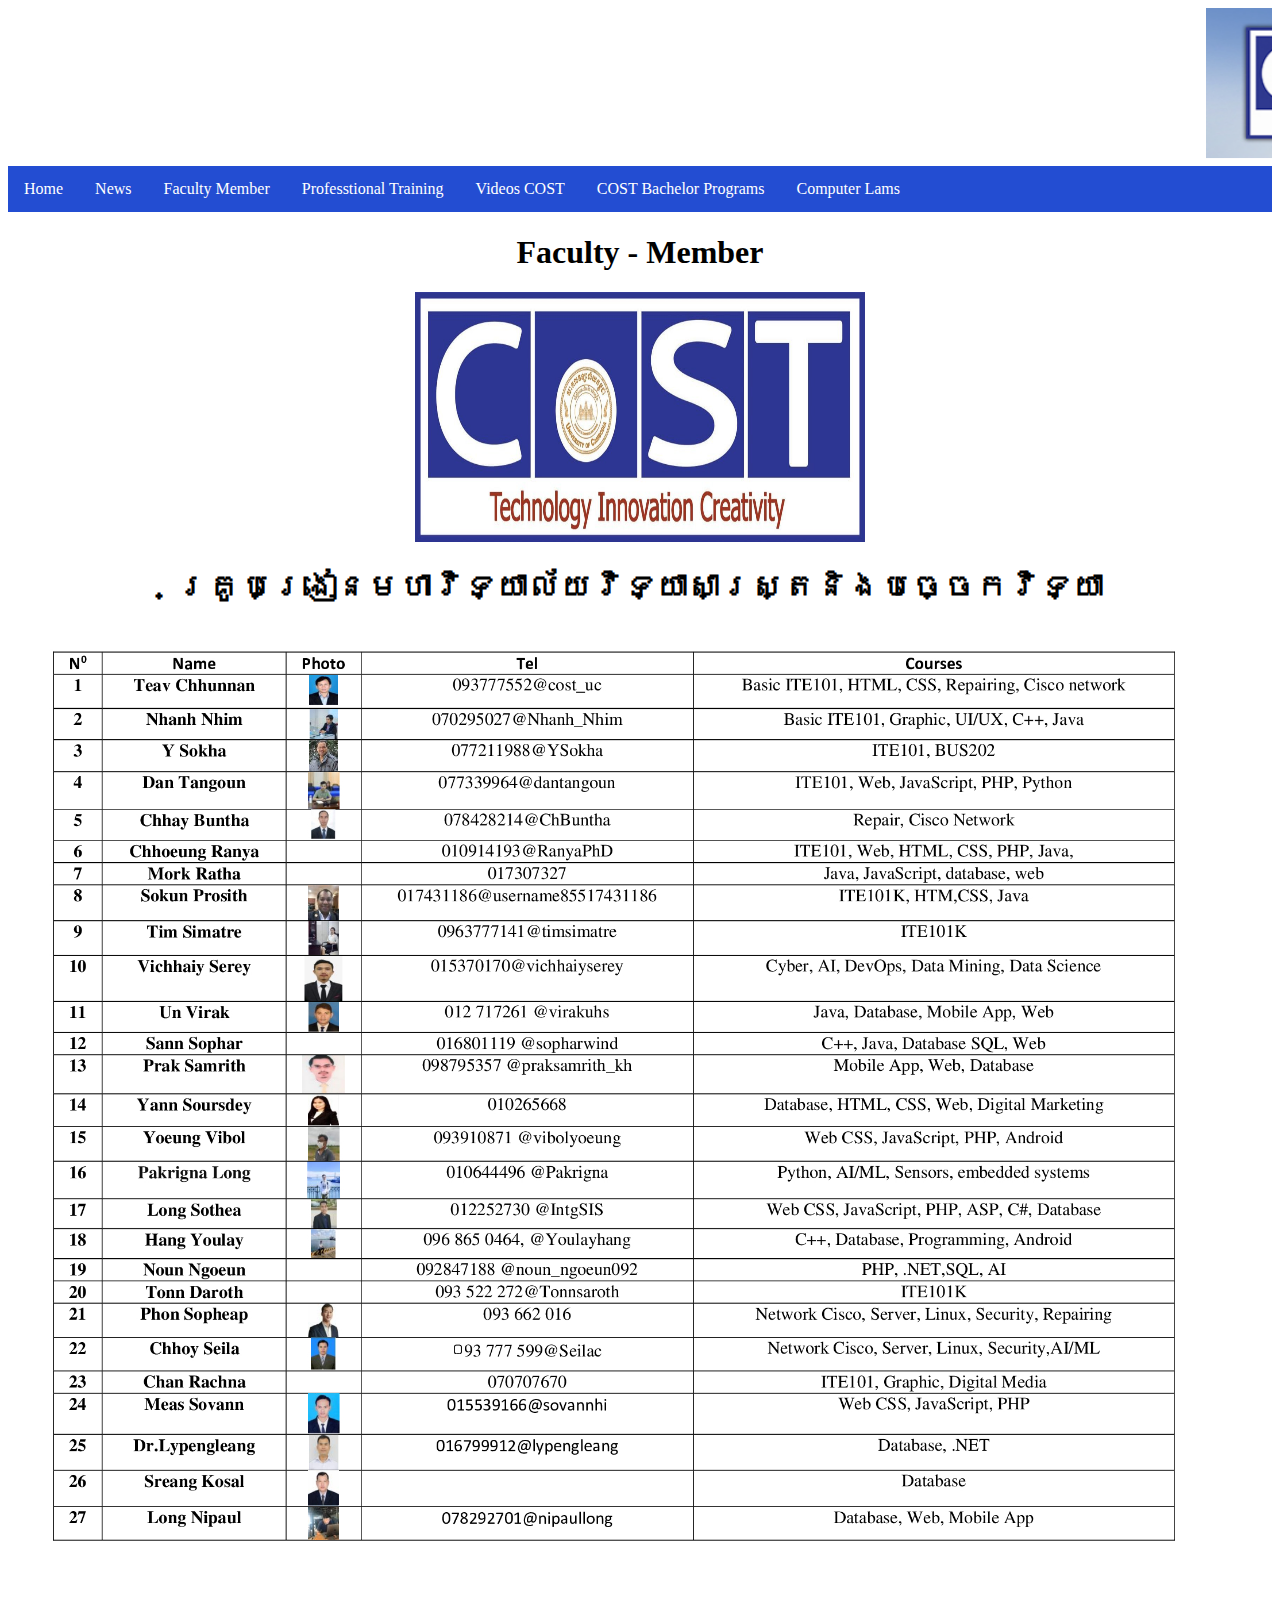
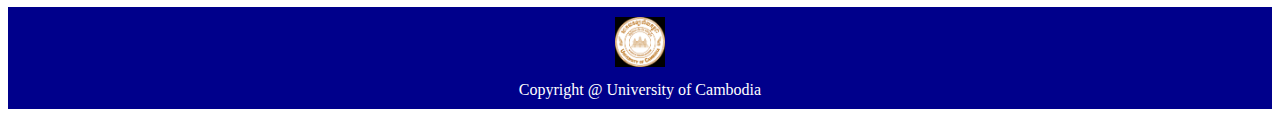
<file: faculty.html>
<!DOCTYPE HTML>
<html>
<Head>
<title>College Science and Technology</title>
<link rel="icon" type="image/x-icon" href="image/icon.jpg">
<link rel="stylesheet" href="style.css">
</Head>
<style>
ul {
 list-style-type: none;
 margin: 0;
 padding: 0;
 overflow: hidden;
 background-color: #234dd2 ;
}

li {
 float: left;
}

li a, .dropbtn {
 display: inline-block;
 color: white;
 text-align: center;
 padding: 14px 16px;
 text-decoration: none;
}

li a:hover, .dropdown:hover .dropbtn {
 background-color: #28b463;
}

li.dropdown {
 display: inline-block;
}

.dropdown-content {
 display: none;
 position: absolute;
 background-color: #f9f9f9;
 min-width: 160px;
 box-shadow: 0px 8px 16px 0px rgba(0,0,0,0.2);
 z-index: 1;
}

.dropdown-content a {
 color: black;
 padding: 12px 16px;
 text-decoration: none;
 display: block;
 text-align: left;
}

.dropdown-content a:hover {background-color: #f1f1f1;}

.dropdown:hover .dropdown-content {
 display: block;
}
</style>
<div>
    <marquee behavior="slide" direction="left" scrollamount="8">
        <img src="image/banner.jpg" alt="image" style="width: 100%;">
        </marquee>
        </div>
<body>
<ul>
 <li><a href="index.html">Home</a></li>
 <li><a href="news.html">News</a></li>
 <li><a href="faculty.html">Faculty Member</a></li>
 <li><a href="training.html">Professtional Training</a></li>
 <li><a href="video/video.mp4">Videos COST</a></li>
 <li class="dropdown">
 <a href="javascript:void(0)" class="dropbtn">COST Bachelor Programs</a>
 <div class="dropdown-content">
 <a href="IT.html" target="_blank"
            >Information Technology <i style="color: blue">Since 2003</i></a>
 <a href="IT.html" target="_blank"
            >Computer Science <i style="color: blue">Since 2003</i></a
          >

          <a href="IT.html" target="_blank"
            >Electronics and telecommunications
            <i style="color: blue">Since 2003</i></a
          >

          <a href="IT.html" target="_blank"
            >Graphic Design And Multimedia
            <i style="color: red">Since 2026</i></a
          >

          <a href="IT.html" target="_blank"
            >Business Management Information Technology
            <i style="color: red">Since 2026</i></a
          >

          <a href="IT.html" target="_blank"
            >Network Engineering And Cyber Security
            <i style="color: red">Since 2026</i></a
          >

          <a href="IT.html" target="_blank"
            >Data Science And Artificial Intelligence
            <i style="color: red">Since 2026</i></a
          >
        </div>
      </div>

 </li>
 <li class="dropdown">
    <a href="javascript:void(0)" class="dropbtn">Computer Lams</a>
    <div class="dropdown-content">
         <a href="Lam1.html" target="_blank"> Multimedia Lap</a>
          <a href="Lam2.html" target="_blank"> E-learning Lap</a>
          <a href="Lam3.html" target="_blank"> Networking Lap</a>
          <a href="Lam4.html" target="_blank"> IT Center Lap</a>
        </div>
        </li>
</ul>
<h1 style="text-align: center;">Faculty - Member</h1>
<div style="text-align: center;">
    <img src="image/cost.jpg" width="450" height="250">
    </div>
    <h1 style="text-align: center;" font-Family:Kh Moul>គ្រូបង្រៀន​មហាវិទ្យាល័យវិទ្យាសាស្ត្រនិងបច្ចេកវិទ្យា</h1>

<div>
    <img src="image/facu.jpg" width="100%" height="">
    </div>
    <div class="footer">
    <img src="image/uc.png" alt="University of Cambodia Logo">
    <p>Copyright @ University of Cambodia</p>

  </div>

</body>
</html>
</file>
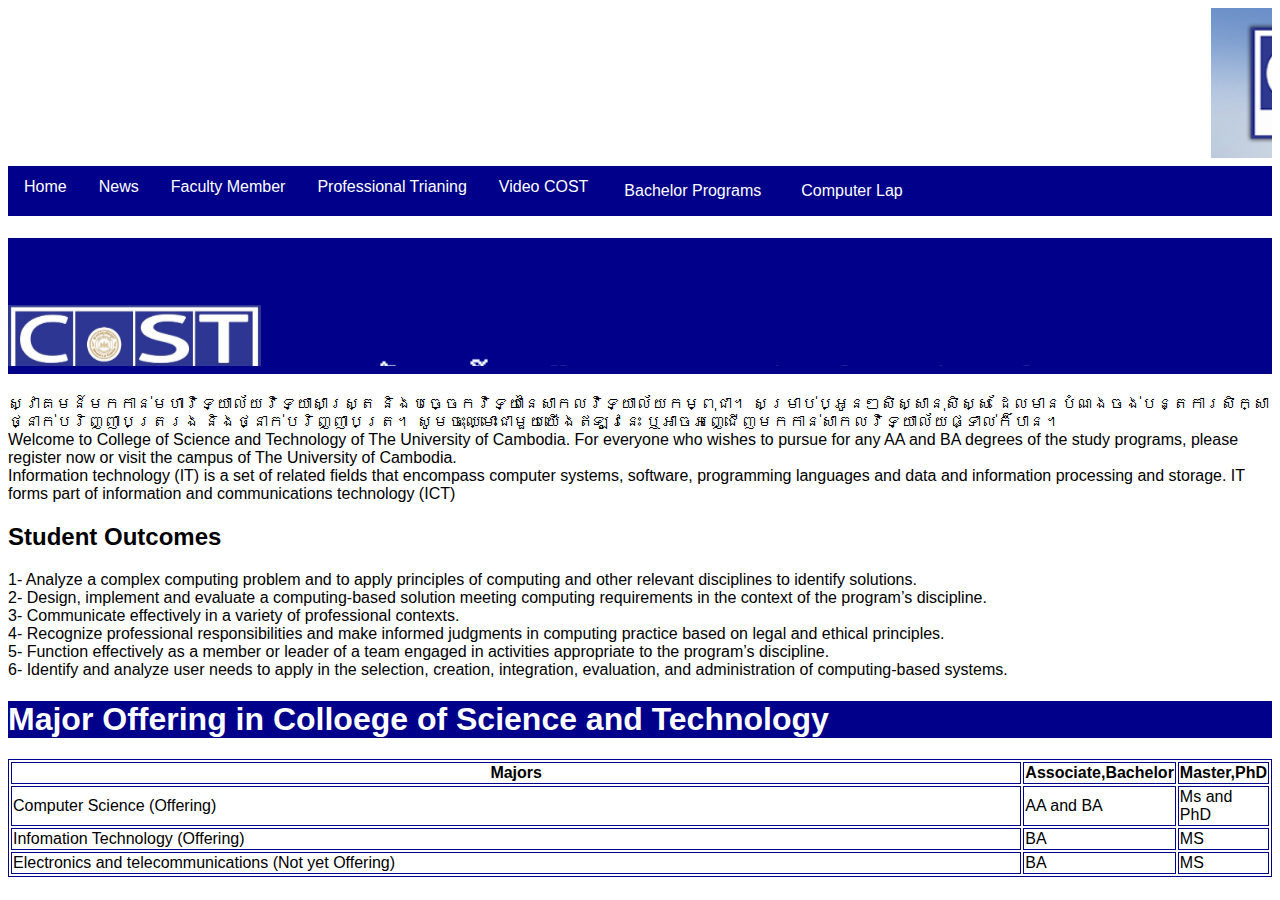
<file: IT.html>
<!DOCTYPE html>
<html>
  <head>
    <title>College Science and Technology</title>
    <link rel="icon" type="jpg" href="image/icon.jpg" />
    <style>
      table,
      th,
      td {
        border: 1px solid darkblue;
        width: 100%;
      }
      body {
        font-family: Arial, Helvetica, sans-serif;
      }
      .navbar {
        background-color: darkblue;
        display: flex;
        width: 100%;
        padding: 0;
        flex-wrap: wrap;
        justify-content: left;
      }
      .navbar a {
        color: white;
        text-decoration: none;
        padding: 12px 16px;
        display: inline-block;
        transition: all 0.1s ease;
        transform: scale(1);
      }

      .dropdown-btn {
        color: rgb(255, 255, 255);
        padding: 16px 20px;
        text-decoration: none;
      }
      .navbar a:hover {
        background-color: rgb(10, 199, 117);
      }
      .dropdown:hover {
        background-color: rgb(10, 199, 117);
      }

      .dropdown:hover .dropdown-content {
        display: block;
      }
      .dropdown {
        position: relative;
        display: inline-block;
      }
      .dropdown-content {
        display: none;
        position: absolute;
        background-color: #f9f9f9;
        min-width: 300px;
        box-shadow: 0px 8px 16px rgba(0, 0, 0, 0.2);
        z-index: 1;
      }
      .dropdown-content a {
        text-decoration: none;
        display: block;
      }
      .dropdown-content a {
        color: black;
        padding: 12px 16px;
        text-decoration: none;
      }
      .dropdown-content a:hover {
        background-color: #f1f1f1;
      }
      .dropdown.show .dropdown-content {
        display: block;
      }
    </style>
  </head>
  <body>
   <div>
    <marquee behavior="slide" direction="left" scrollamount="8">
        <img src="image/banner.jpg" alt="image" style="width: 100%;">
        </marquee>
        </div>
    <div class="navbar">
      <a href="index.html">Home</a>
      <a href="news.html" target="_blank">News</a>
      <a href="faculty.html" target="_blank"> Faculty Member </a>
      <a href="training.html" target="_blank">Professional Trianing</a>
      <a href="video.html" target="_blank">Video COST</a>
      <div class="dropdown">
        <div class="dropdown-btn">Bachelor Programs</div>
        <div class="dropdown-content">
          <a href="IT.html" target="_blank"
            >Information Technology <i style="color: blue">Since 2003</i></a
          >

          <a href="IT.html" target="_blank"
            >Computer Science <i style="color: blue">Since 2003</i></a
          >

          <a href="IT.html" target="_blank"
            >Electronics and telecommunications
            <i style="color: blue">Since 2003</i></a
          >

          <a href="IT.html" target="_blank"
            >Graphic Design And Multimedia
            <i style="color: red">Since 2026</i></a
          >

          <a href="IT.html" target="_blank"
            >Business Management Information Technology
            <i style="color: red">Since 2026</i></a
          >

          <a href="IT.html" target="_blank"
            >Network Engineering And Cyber Security
            <i style="color: red">Since 2026</i></a
          >

          <a href="IT.html" target="_blank"
            >Data Science And Artificial Intelligence
            <i style="color: red">Since 2026</i></a
          >
        </div>
      </div>
      <div class="dropdown">
        <div class="dropdown-btn">Computer Lap</div>
        <div class="dropdown-content">
          <a href="Lam1.html" target="_blank"> Multimedia Lap</a>
          <a href="Lam2.html" target="_blank"> E-learning Lap</a>
          <a href="Lam3.html" target="_blank"> Networking Lap</a>
          <a href="Lam4.html" target="_blank"> IT Center Lap</a>
        </div>
      </div>
    </div>
    <h1
      style="background-color: darkblue; font-family: Kh moul; color: aliceblue"
    >
      <marquee
        behavior="scroll"
        direction="up"
        scrollamount="8"
        loop="infinite"
      >
        <img src="image/cost.jpg" alt="jpg" style="width: 20%" /> សូមស្វាគមន៍! College
        CoST - Major Electronics and telecommunications
      </marquee>
    </h1>
    <p>
      ស្វាគមន៍មកកាន់មហាវិទ្យាល័យវិទ្យាសាស្ត្រ
      និងបច្ចេកវិទ្យានៃសាកលវិទ្យាល័យកម្ពុជា។ សម្រាប់ប្អូនៗសិស្សានុសិស្ស
      ដែលមានបំណងចង់បន្តការសិក្សាថ្នាក់បរិញ្ញាបត្ររង និងថ្នាក់បរិញ្ញាបត្រ។
      សូមចុះឈ្មោះជាមួយយើងឥឡូវនេះ ឬអាចអញ្ជើញមកកាន់សាកលវិទ្យាល័យផ្ទាល់ក៏បាន។<br />
      Welcome to College of Science and Technology of The University of
      Cambodia. For everyone who wishes to pursue for any AA and BA degrees of
      the study programs, please register now or visit the campus of The
      University of Cambodia.<br />
      Information technology (IT) is a set of related fields that encompass
      computer systems, software, programming languages and data and information
      processing and storage. IT forms part of information and communications
      technology (ICT)<br />
    </p>
    <h2>Student Outcomes</h2>
    <p>
      1- Analyze a complex computing problem and to apply principles of
      computing and other relevant disciplines to identify solutions.<br />
      2- Design, implement and evaluate a computing-based solution meeting
      computing requirements in the context of the program’s discipline.<br />
      3- Communicate effectively in a variety of professional contexts.<br />
      4- Recognize professional responsibilities and make informed judgments in
      computing practice based on legal and ethical principles.<br />
      5- Function effectively as a member or leader of a team engaged in
      activities appropriate to the program’s discipline.<br />
      6- Identify and analyze user needs to apply in the selection, creation,
      integration, evaluation, and administration of computing-based systems.<br />
    </p>
    <h1 style="background-color: darkblue; color: white">
      Major Offering in Colloege of Science and Technology
    </h1>
    <table>
      <tr style="text-align: center">
        <th>Majors</th>
        <th>Associate,Bachelor</th>
        <th>Master,PhD</th>
      </tr>
      <tr>
        <td>Computer Science (Offering)</td>
        <td>AA and BA</td>
        <td>Ms and PhD</td>
      </tr>
      <tr>
        <td>Infomation Technology (Offering)</td>
        <td>BA</td>
        <td>MS</td>
      </tr>
      <tr>
        <td>Electronics and telecommunications (Not yet Offering)</td>
        <td>BA</td>
        <td>MS</td>
      </tr>
    </table>
  </body>
</html>
</file>
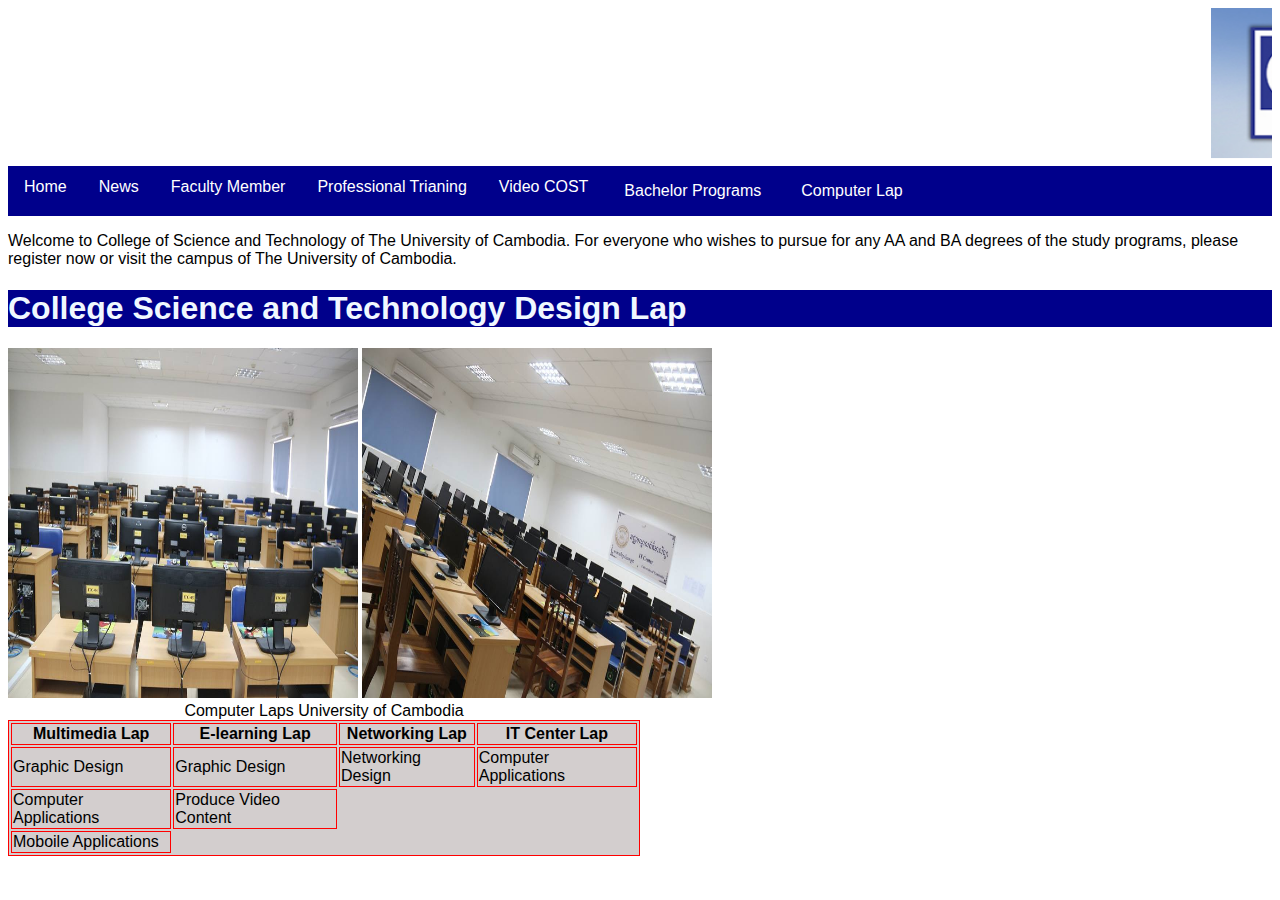
<file: Lam1.html>
<!DOCTYPE html>
<html>
  <head>
    <title>College Science and Technology</title>
    <link rel="icon" type="jpg" href="image/icon.jpg" />
    <style>
      table,
      th,
      td {
        background-color: rgb(211, 206, 206);
        border: 1px solid red;
      }
      th {
      }
      body {
        font-family: Arial, Helvetica, sans-serif;
      }
      .navbar {
        background-color: darkblue;
        display: flex;
        width: 100%;
        padding: 0;
        flex-wrap: wrap;
        justify-content: left;
      }
      .navbar a {
        color: white;
        text-decoration: none;
        padding: 12px 16px;
        display: inline-block;
        transition: all 0.1s ease;
        transform: scale(1);
      }

      .dropdown-btn {
        color: rgb(255, 255, 255);
        padding: 16px 20px;
        text-decoration: none;
      }
      .navbar a:hover {
        background-color: rgb(10, 199, 117);
      }
      .dropdown:hover {
        background-color: rgb(10, 199, 117);
      }

      .dropdown:hover .dropdown-content {
        display: block;
      }
      .dropdown {
        position: relative;
        display: inline-block;
      }
      .dropdown-content {
        display: none;
        position: absolute;
        background-color: #f9f9f9;
        min-width: 300px;
        box-shadow: 0px 8px 16px rgba(0, 0, 0, 0.2);
        z-index: 1;
      }
      .dropdown-content a {
        text-decoration: none;
        display: block;
      }
      .dropdown-content a {
        color: black;
        padding: 12px 16px;
        text-decoration: none;
      }
      .dropdown-content a:hover {
        background-color: #f1f1f1;
      }
      .dropdown.show .dropdown-content {
        display: block;
      }
    </style>
  </head>
  <body>
   <div>
    <marquee behavior="slide" direction="left" scrollamount="8">
        <img src="image/banner.jpg" alt="image" style="width: 100%;">
        </marquee>
        </div>
    <div class="navbar">
      <a href="index.html">Home</a>
      <a href="news.html" target="_blank">News</a>
      <a href="faculty.html" target="_blank"> Faculty Member </a>
      <a href="training.html" target="_blank">Professional Trianing</a>
      <a href="video.html" target="_blank">Video COST</a>
      <div class="dropdown">
        <div class="dropdown-btn">Bachelor Programs</div>
        <div class="dropdown-content">
          <a href="IT.html" target="_blank"
            >Information Technology <i style="color: blue">Since 2003</i></a
          >

          <a href="IT.html" target="_blank"
            >Computer Science <i style="color: blue">Since 2003</i></a
          >

          <a href="IT.html" target="_blank"
            >Electronics and telecommunications
            <i style="color: blue">Since 2003</i></a
          >

          <a href="IT.html" target="_blank"
            >Graphic Design And Multimedia
            <i style="color: red">Since 2026</i></a
          >

          <a href="IT.html" target="_blank"
            >Business Management Information Technology
            <i style="color: red">Since 2026</i></a
          >

          <a href="IT.html" target="_blank"
            >Network Engineering And Cyber Security
            <i style="color: red">Since 2026</i></a
          >

          <a href="IT.html" target="_blank"
            >Data Science And Artificial Intelligence
            <i style="color: red">Since 2026</i></a
          >
        </div>
      </div>
      <div class="dropdown">
        <div class="dropdown-btn">Computer Lap</div>
        <div class="dropdown-content">
          <a href="Lam1.html" target="_blank"> Multimedia Lap</a>
          <a href="Lam2.html" target="_blank"> E-learning Lap</a>
          <a href="Lam3.html" target="_blank"> Networking Lap</a>
          <a href="Lam4.html" target="_blank"> IT Center Lap</a>
        </div>
      </div>
    </div>
    <p>
      Welcome to College of Science and Technology of The University of
      Cambodia. For everyone who wishes to pursue for any AA and BA degrees of
      the study programs, please register now or visit the campus of The
      University of Cambodia.
    </p>
    <h1 style="background-color: darkblue; color: aliceblue">
      College Science and Technology Design Lap
    </h1>
    <img src="image/f.jpg" width="350" height="350"/>
    <img src="image/g.jpg" width="350" height="350"/>
    
    <table style="width: 50%">
      <caption>
        Computer Laps University of Cambodia
      </caption>
      <tr style="text-align: center">
        <th>Multimedia Lap</th>
        <th>E-learning Lap</th>
        <th>Networking Lap</th>
        <th>IT Center Lap</th>
      </tr>
      <tr>
        <td>Graphic Design</td>
        <td>Graphic Design</td>
        <td>Networking Design</td>
        <td>Computer Applications</td>
      </tr>
      <tr>
        <td>Computer Applications</td>
        <td>Produce Video Content</td>
      </tr>
      <tr>
        <td>Moboile Applications</td>
      </tr>
    </table>
  </body>
</html>
</file>
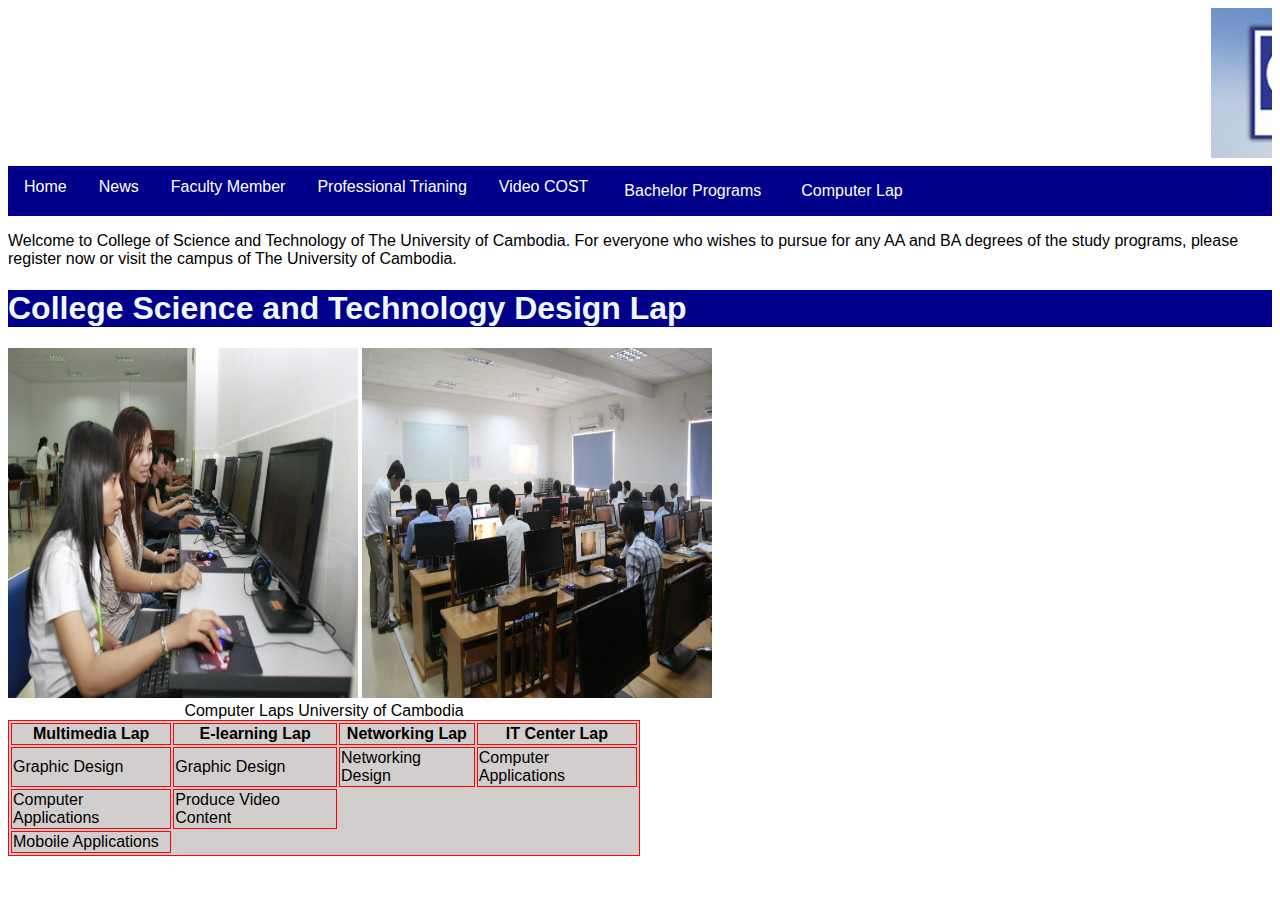
<file: Lam2.html>
<!DOCTYPE html>
<html>
  <head>
    <title>College Science and Technology</title>
    <link rel="icon" type="jpg" href="image/icon.jpg" />
    <style>
      table,
      th,
      td {
        background-color: rgb(211, 206, 206);
        border: 1px solid red;
      }
      th {
      }
      body {
        font-family: Arial, Helvetica, sans-serif;
      }
      .navbar {
        background-color: darkblue;
        display: flex;
        width: 100%;
        padding: 0;
        flex-wrap: wrap;
        justify-content: left;
      }
      .navbar a {
        color: white;
        text-decoration: none;
        padding: 12px 16px;
        display: inline-block;
        transition: all 0.1s ease;
        transform: scale(1);
      }

      .dropdown-btn {
        color: rgb(255, 255, 255);
        padding: 16px 20px;
        text-decoration: none;
      }
      .navbar a:hover {
        background-color: rgb(10, 199, 117);
      }
      .dropdown:hover {
        background-color: rgb(10, 199, 117);
      }

      .dropdown:hover .dropdown-content {
        display: block;
      }
      .dropdown {
        position: relative;
        display: inline-block;
      }
      .dropdown-content {
        display: none;
        position: absolute;
        background-color: #f9f9f9;
        min-width: 300px;
        box-shadow: 0px 8px 16px rgba(0, 0, 0, 0.2);
        z-index: 1;
      }
      .dropdown-content a {
        text-decoration: none;
        display: block;
      }
      .dropdown-content a {
        color: black;
        padding: 12px 16px;
        text-decoration: none;
      }
      .dropdown-content a:hover {
        background-color: #f1f1f1;
      }
      .dropdown.show .dropdown-content {
        display: block;
      }
    </style>
  </head>
  <body>
   <div>
    <marquee behavior="slide" direction="left" scrollamount="8">
        <img src="image/banner.jpg" alt="image" style="width: 100%;">
        </marquee>
        </div>
    <div class="navbar">
      <a href="index.html">Home</a>
      <a href="news.html" target="_blank">News</a>
      <a href="faculty.html" target="_blank"> Faculty Member </a>
      <a href="training.html" target="_blank">Professional Trianing</a>
      <a href="video.html" target="_blank">Video COST</a>
      <div class="dropdown">
        <div class="dropdown-btn">Bachelor Programs</div>
        <div class="dropdown-content">
          <a href="IT.html" target="_blank"
            >Information Technology <i style="color: blue">Since 2003</i></a
          >

          <a href="IT.html" target="_blank"
            >Computer Science <i style="color: blue">Since 2003</i></a
          >

          <a href="IT.html" target="_blank"
            >Electronics and telecommunications
            <i style="color: blue">Since 2003</i></a
          >

          <a href="IT.html" target="_blank"
            >Graphic Design And Multimedia
            <i style="color: red">Since 2026</i></a
          >

          <a href="IT.html" target="_blank"
            >Business Management Information Technology
            <i style="color: red">Since 2026</i></a
          >

          <a href="IT.html" target="_blank"
            >Network Engineering And Cyber Security
            <i style="color: red">Since 2026</i></a
          >

          <a href="IT.html" target="_blank"
            >Data Science And Artificial Intelligence
            <i style="color: red">Since 2026</i></a
          >
        </div>
      </div>
      <div class="dropdown">
        <div class="dropdown-btn">Computer Lap</div>
        <div class="dropdown-content">
          <a href="Lam1.html" target="_blank"> Multimedia Lap</a>
          <a href="Lam2.html" target="_blank"> E-learning Lap</a>
          <a href="Lam3.html" target="_blank"> Networking Lap</a>
          <a href="Lam4.html" target="_blank"> IT Center Lap</a>
        </div>
      </div>
    </div>
    <p>
      Welcome to College of Science and Technology of The University of
      Cambodia. For everyone who wishes to pursue for any AA and BA degrees of
      the study programs, please register now or visit the campus of The
      University of Cambodia.
    </p>
    <h1 style="background-color: darkblue; color: aliceblue">
      College Science and Technology Design Lap
    </h1>
    <img src="image/2.jpg" width="350" height="350"/>
    <img src="image/3.jpg" width="350" height="350"/>
    
    <table style="width: 50%">
      <caption>
        Computer Laps University of Cambodia
      </caption>
      <tr style="text-align: center">
        <th>Multimedia Lap</th>
        <th>E-learning Lap</th>
        <th>Networking Lap</th>
        <th>IT Center Lap</th>
      </tr>
      <tr>
        <td>Graphic Design</td>
        <td>Graphic Design</td>
        <td>Networking Design</td>
        <td>Computer Applications</td>
      </tr>
      <tr>
        <td>Computer Applications</td>
        <td>Produce Video Content</td>
      </tr>
      <tr>
        <td>Moboile Applications</td>
      </tr>
    </table>
  </body>
</html>
</file>
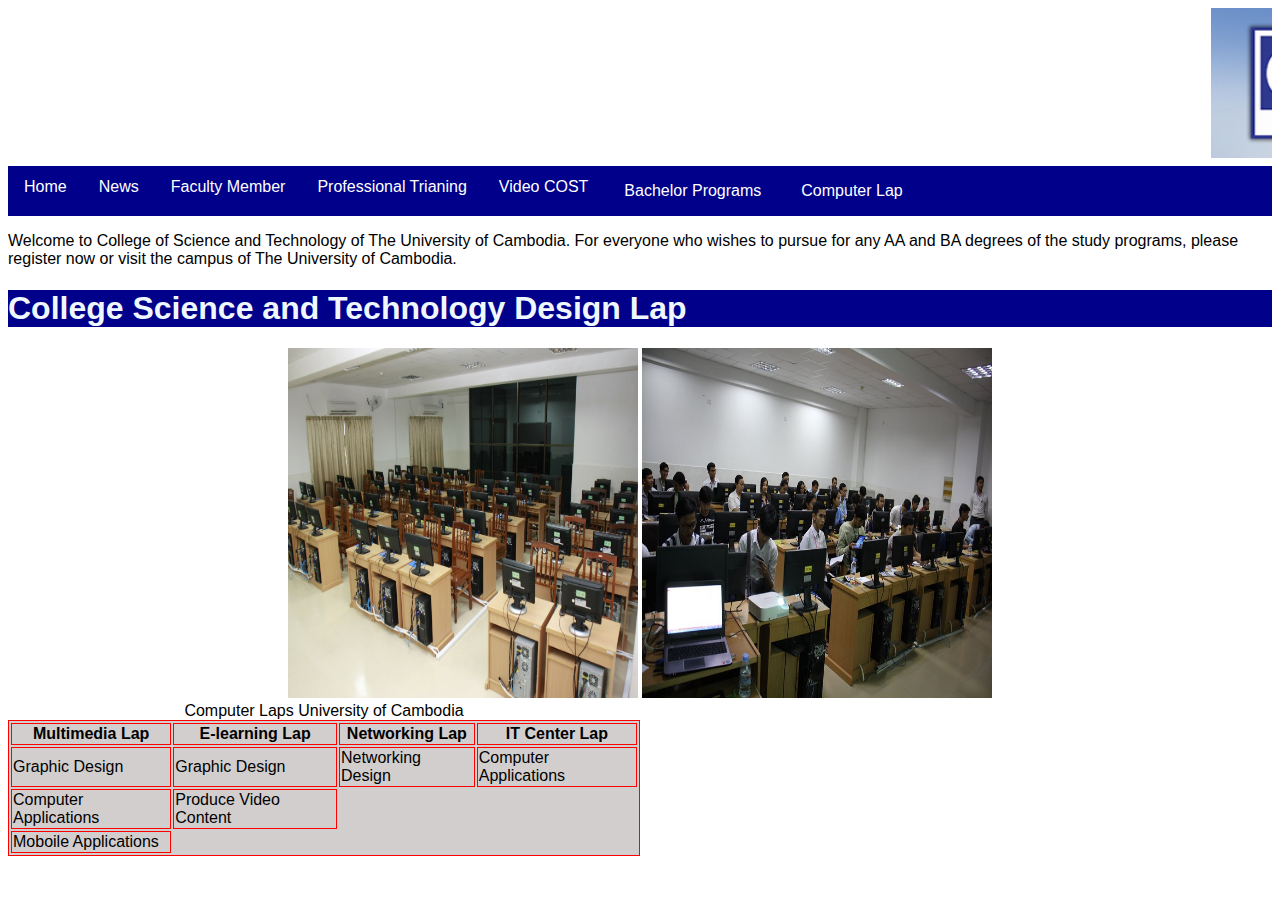
<file: Lam3.html>
<!DOCTYPE html>
<html>
  <head>
    <title>College Science and Technology</title>
    <link rel="icon" type="jpg" href="image/icon.jpg" />
    <style>
      table,
      th,
      td {
        background-color: rgb(211, 206, 206);
        border: 1px solid red;
      }
      th {
      }
      body {
        font-family: Arial, Helvetica, sans-serif;
      }
      .navbar {
        background-color: darkblue;
        display: flex;
        width: 100%;
        padding: 0;
        flex-wrap: wrap;
        justify-content: left;
      }
      .navbar a {
        color: white;
        text-decoration: none;
        padding: 12px 16px;
        display: inline-block;
        transition: all 0.1s ease;
        transform: scale(1);
      }

      .dropdown-btn {
        color: rgb(255, 255, 255);
        padding: 16px 20px;
        text-decoration: none;
      }
      .navbar a:hover {
        background-color: rgb(10, 199, 117);
      }
      .dropdown:hover {
        background-color: rgb(10, 199, 117);
      }

      .dropdown:hover .dropdown-content {
        display: block;
      }
      .dropdown {
        position: relative;
        display: inline-block;
      }
      .dropdown-content {
        display: none;
        position: absolute;
        background-color: #f9f9f9;
        min-width: 300px;
        box-shadow: 0px 8px 16px rgba(0, 0, 0, 0.2);
        z-index: 1;
      }
      .dropdown-content a {
        text-decoration: none;
        display: block;
      }
      .dropdown-content a {
        color: black;
        padding: 12px 16px;
        text-decoration: none;
      }
      .dropdown-content a:hover {
        background-color: #f1f1f1;
      }
      .dropdown.show .dropdown-content {
        display: block;
      }
    </style>
  </head>
  <body>
   <div>
    <marquee behavior="slide" direction="left" scrollamount="8">
        <img src="image/banner.jpg" alt="image" style="width: 100%;">
        </marquee>
        </div>
    <div class="navbar">
      <a href="index.html">Home</a>
      <a href="news.html" target="_blank">News</a>
      <a href="faculty.html" target="_blank"> Faculty Member </a>
      <a href="training.html" target="_blank">Professional Trianing</a>
      <a href="video.html" target="_blank">Video COST</a>
      <div class="dropdown">
        <div class="dropdown-btn">Bachelor Programs</div>
        <div class="dropdown-content">
          <a href="IT.html" target="_blank"
            >Information Technology <i style="color: blue">Since 2003</i></a
          >

          <a href="IT.html" target="_blank"
            >Computer Science <i style="color: blue">Since 2003</i></a
          >

          <a href="IT.html" target="_blank"
            >Electronics and telecommunications
            <i style="color: blue">Since 2003</i></a
          >

          <a href="IT.html" target="_blank"
            >Graphic Design And Multimedia
            <i style="color: red">Since 2026</i></a
          >

          <a href="IT.html" target="_blank"
            >Business Management Information Technology
            <i style="color: red">Since 2026</i></a
          >

          <a href="IT.html" target="_blank"
            >Network Engineering And Cyber Security
            <i style="color: red">Since 2026</i></a
          >

          <a href="IT.html" target="_blank"
            >Data Science And Artificial Intelligence
            <i style="color: red">Since 2026</i></a
          >
        </div>
      </div>
      <div class="dropdown">
        <div class="dropdown-btn">Computer Lap</div>
        <div class="dropdown-content">
          <a href="Lam1.html" target="_blank"> Multimedia Lap</a>
          <a href="Lam2.html" target="_blank"> E-learning Lap</a>
          <a href="Lam3.html" target="_blank"> Networking Lap</a>
          <a href="Lam4.html" target="_blank"> IT Center Lap</a>
        </div>
      </div>
    </div>
    <p>
      Welcome to College of Science and Technology of The University of
      Cambodia. For everyone who wishes to pursue for any AA and BA degrees of
      the study programs, please register now or visit the campus of The
      University of Cambodia.
    </p>
    <h1 style="background-color: darkblue; color: aliceblue">
      College Science and Technology Design Lap
    </h1>
    <div style="text-align: center;">
    <img src="image/7.jpg" width="350" height="350" />
    <img src="image/8.jpg" width="350" height="350" />
    </div>
    
    <table style="width: 50%">
      <caption>
        Computer Laps University of Cambodia
      </caption>
      <tr style="text-align: center">
        <th>Multimedia Lap</th>
        <th>E-learning Lap</th>
        <th>Networking Lap</th>
        <th>IT Center Lap</th>
      </tr>
      <tr>
        <td>Graphic Design</td>
        <td>Graphic Design</td>
        <td>Networking Design</td>
        <td>Computer Applications</td>
      </tr>
      <tr>
        <td>Computer Applications</td>
        <td>Produce Video Content</td>
      </tr>
      <tr>
        <td>Moboile Applications</td>
      </tr>
    </table>
  </body>
</html>
</file>
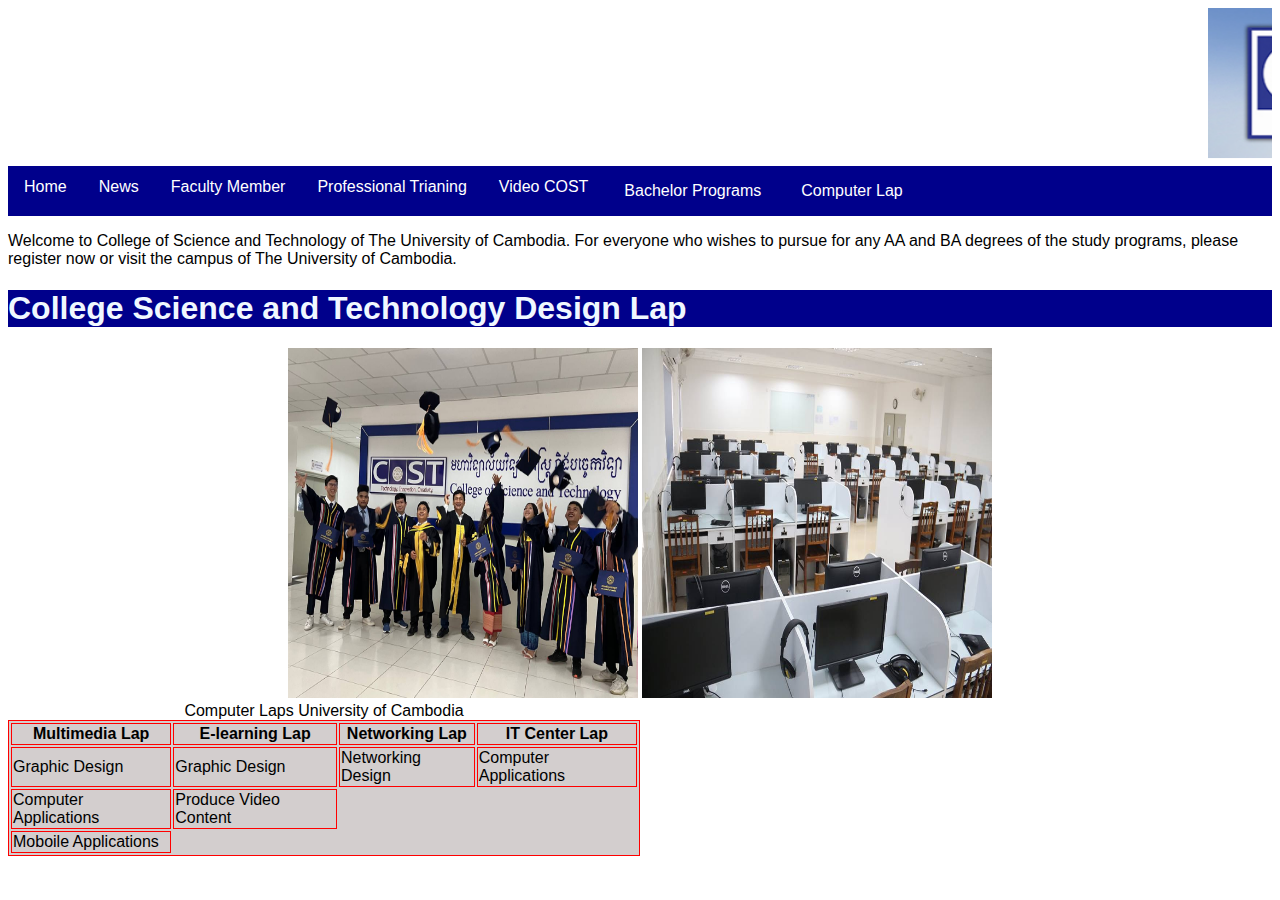
<file: Lam4.html>
<!DOCTYPE html>
<html>
  <head>
    <title>College Science and Technology</title>
    <link rel="icon" type="jpg" href="image/icon.jpg" />
    <style>
      table,
      th,
      td {
        background-color: rgb(211, 206, 206);
        border: 1px solid red;
      }
      th {
      }
      body {
        font-family: Arial, Helvetica, sans-serif;
      }
      .navbar {
        background-color: darkblue;
        display: flex;
        width: 100%;
        padding: 0;
        flex-wrap: wrap;
        justify-content: left;
      }
      .navbar a {
        color: white;
        text-decoration: none;
        padding: 12px 16px;
        display: inline-block;
        transition: all 0.1s ease;
        transform: scale(1);
      }

      .dropdown-btn {
        color: rgb(255, 255, 255);
        padding: 16px 20px;
        text-decoration: none;
      }
      .navbar a:hover {
        background-color: rgb(10, 199, 117);
      }
      .dropdown:hover {
        background-color: rgb(10, 199, 117);
      }

      .dropdown:hover .dropdown-content {
        display: block;
      }
      .dropdown {
        position: relative;
        display: inline-block;
      }
      .dropdown-content {
        display: none;
        position: absolute;
        background-color: #f9f9f9;
        min-width: 300px;
        box-shadow: 0px 8px 16px rgba(0, 0, 0, 0.2);
        z-index: 1;
      }
      .dropdown-content a {
        text-decoration: none;
        display: block;
      }
      .dropdown-content a {
        color: black;
        padding: 12px 16px;
        text-decoration: none;
      }
      .dropdown-content a:hover {
        background-color: #f1f1f1;
      }
      .dropdown.show .dropdown-content {
        display: block;
      }
    </style>
  </head>
  <body>
   <div>
    <marquee behavior="slide" direction="left" scrollamount="8">
        <img src="image/banner.jpg" alt="image" style="width: 100%;">
        </marquee>
        </div>
    <div class="navbar">
      <a href="index.html">Home</a>
      <a href="news.html" target="_blank">News</a>
      <a href="faculty.html" target="_blank"> Faculty Member </a>
      <a href="training.html" target="_blank">Professional Trianing</a>
      <a href="video.html" target="_blank">Video COST</a>
      <div class="dropdown">
        <div class="dropdown-btn">Bachelor Programs</div>
        <div class="dropdown-content">
          <a href="IT.html" target="_blank"
            >Information Technology <i style="color: blue">Since 2003</i></a
          >

          <a href="IT.html" target="_blank"
            >Computer Science <i style="color: blue">Since 2003</i></a
          >

          <a href="IT.html" target="_blank"
            >Electronics and telecommunications
            <i style="color: blue">Since 2003</i></a
          >

          <a href="IT.html" target="_blank"
            >Graphic Design And Multimedia
            <i style="color: red">Since 2026</i></a
          >

          <a href="IT.html" target="_blank"
            >Business Management Information Technology
            <i style="color: red">Since 2026</i></a
          >

          <a href="IT.html" target="_blank"
            >Network Engineering And Cyber Security
            <i style="color: red">Since 2026</i></a
          >

          <a href="IT.html" target="_blank"
            >Data Science And Artificial Intelligence
            <i style="color: red">Since 2026</i></a
          >
        </div>
      </div>
      <div class="dropdown">
        <div class="dropdown-btn">Computer Lap</div>
        <div class="dropdown-content">
          <a href="Lam1.html" target="_blank"> Multimedia Lap</a>
          <a href="Lam2.html" target="_blank"> E-learning Lap</a>
          <a href="Lam3.html" target="_blank"> Networking Lap</a>
          <a href="Lam4.html" target="_blank"> IT Center Lap</a>
        </div>
      </div>
    </div>
    <p>
      Welcome to College of Science and Technology of The University of
      Cambodia. For everyone who wishes to pursue for any AA and BA degrees of
      the study programs, please register now or visit the campus of The
      University of Cambodia.
    </p>
    <h1 style="background-color: darkblue; color: aliceblue">
      College Science and Technology Design Lap
    </h1>
    <div style="text-align: center;">
    <img src="image/d.jpg" width="350" height="350" />
    <img src="image/e.jpg" width="350" height="350" />
    </div>
    
    <table style="width: 50%">
      <caption>
        Computer Laps University of Cambodia
      </caption>
      <tr style="text-align: center">
        <th>Multimedia Lap</th>
        <th>E-learning Lap</th>
        <th>Networking Lap</th>
        <th>IT Center Lap</th>
      </tr>
      <tr>
        <td>Graphic Design</td>
        <td>Graphic Design</td>
        <td>Networking Design</td>
        <td>Computer Applications</td>
      </tr>
      <tr>
        <td>Computer Applications</td>
        <td>Produce Video Content</td>
      </tr>
      <tr>
        <td>Moboile Applications</td>
      </tr>
    </table>
  </body>
</html>
</file>
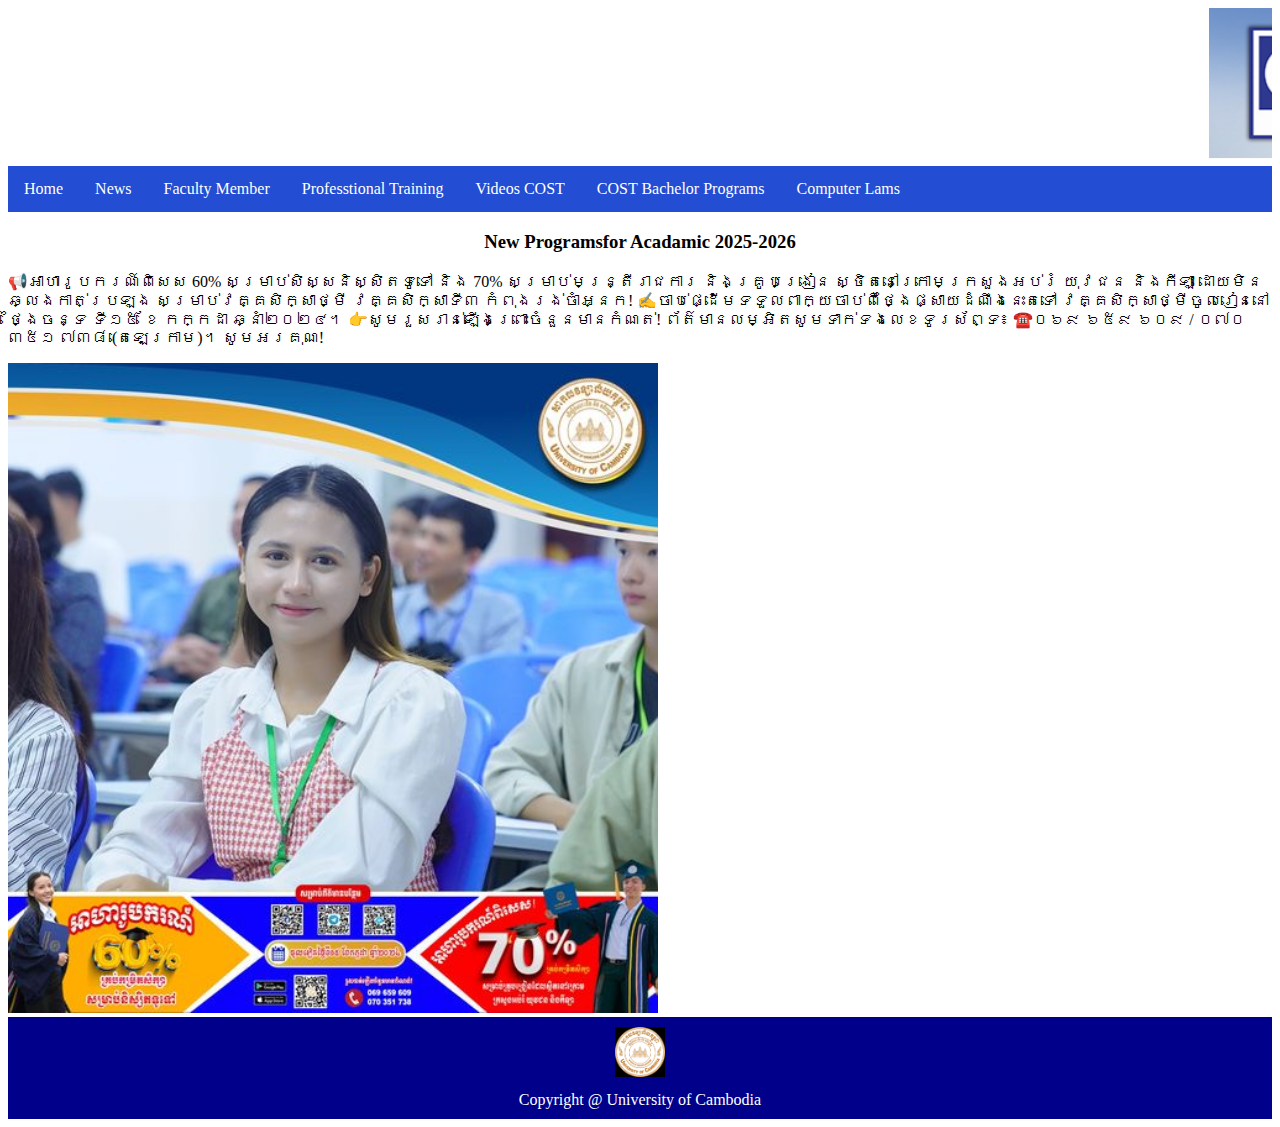
<file: news.html>
<!DOCTYPE HTML>
<html>
<Head>
<title>College Science and Technology</title>
<link rel="icon" type="image/x-icon" href="image/icon.jpg">
<link rel="stylesheet" href="style.css">
<style>
ul {
 list-style-type: none;
 margin: 0;
 padding: 0;
 overflow: hidden;
 background-color: #234dd2 ;
}

li {
 float: left;
}

li a, .dropbtn {
 display: inline-block;
 color: white;
 text-align: center;
 padding: 14px 16px;
 text-decoration: none;
}

li a:hover, .dropdown:hover .dropbtn {
 background-color: #28b463;
}

li.dropdown {
 display: inline-block;
}

.dropdown-content {
 display: none;
 position: absolute;
 background-color: #f9f9f9;
 min-width: 160px;
 box-shadow: 0px 8px 16px 0px rgba(0,0,0,0.2);
 z-index: 1;
}

.dropdown-content a {
 color: black;
 padding: 12px 16px;
 text-decoration: none;
 display: block;
 text-align: left;
}

.dropdown-content a:hover {background-color: #f1f1f1;}

.dropdown:hover .dropdown-content {
 display: block;
}
</style>
</Head>
<div>
    <marquee behavior="slide" direction="left" scrollamount="8">
        <img src="image/banner.jpg" alt="image" style="width: 100%;">
        </marquee>
        </div>
<body>
<ul>
 <li><a href="index.html">Home</a></li>
 <li><a href="news.html">News</a></li>
 <li><a href="faculty.html">Faculty Member</a></li>
 <li><a href="training.html">Professtional Training</a></li>
 <li><a href="video/video.mp4">Videos COST</a></li>
 <li class="dropdown">
 <a href="javascript:void(0)" class="dropbtn">COST Bachelor Programs</a>
 <div class="dropdown-content">
 <a href="IT.html" target="_blank"
            >Information Technology <i style="color: blue">Since 2003</i></a>
 <a href="IT.html" target="_blank"
            >Computer Science <i style="color: blue">Since 2003</i></a
          >

          <a href="IT.html" target="_blank"
            >Electronics and telecommunications
            <i style="color: blue">Since 2003</i></a
          >

          <a href="IT.html" target="_blank"
            >Graphic Design And Multimedia
            <i style="color: red">Since 2026</i></a
          >

          <a href="IT.html" target="_blank"
            >Business Management Information Technology
            <i style="color: red">Since 2026</i></a
          >

          <a href="IT.html" target="_blank"
            >Network Engineering And Cyber Security
            <i style="color: red">Since 2026</i></a
          >

          <a href="IT.html" target="_blank"
            >Data Science And Artificial Intelligence
            <i style="color: red">Since 2026</i></a
          >
        </div>
      </div>

 </li>
 <li class="dropdown">
    <a href="javascript:void(0)" class="dropbtn">Computer Lams</a>
    <div class="dropdown-content">
         <a href="Lam1.html" target="_blank"> Multimedia Lap</a>
          <a href="Lam2.html" target="_blank"> E-learning Lap</a>
          <a href="Lam3.html" target="_blank"> Networking Lap</a>
          <a href="Lam4.html" target="_blank"> IT Center Lap</a>
        </div>
        </li>
</ul>
</body>
<h3 style="text-align: center;"> New Programsfor Acadamic 2025-2026</h3>
    <p style="font-family:Kh Battambang">
        📢អាហារូបករណ៍ពិសេស 60% សម្រាប់សិស្សនិស្សិតទូទៅ និង 70% សម្រាប់មន្រ្តីរាជការ និងគ្រូបង្រៀន ស្ថិតនៅក្រោមក្រសួងអប់រំ យុវជន និងកីឡា ដោយមិនឆ្លងកាត់ប្រឡង សម្រាប់វគ្គសិក្សាថ្មី វគ្គសិក្សាទី៣ កំពុងរង់ចាំអ្នក! ✍️ចាប់ផ្ដើមទទួលពាក្យចាប់ពីថ្ងៃផ្សាយដំណឹងនេះតទៅ វគ្គសិក្សាថ្មីចូលរៀននៅថ្ងៃចន្ទ ទី១៥ ខែ កក្កដា ឆ្នាំ២០២៤។ 👉សូមរួសរាន់ឡើងព្រោះចំនួនមានកំណត់! ព័ត៌មានលម្អិតសូមទាក់ទងលេខទូរស័ព្ទ៖ ☎️០៦៩ ៦៥៩ ៦០៩ / ០៧០ ៣៥១ ៧៣៨ (តេឡេក្រាម)។ សូមអរគុណ!
    </p>
    <div>
    <img src="image/news.jpg" width="650" height="650">
    </div>

    <div class="footer">
    <img src="image/uc.png" alt="University of Cambodia Logo">
    <p>Copyright @ University of Cambodia</p>

  </div>
</html>
</file>
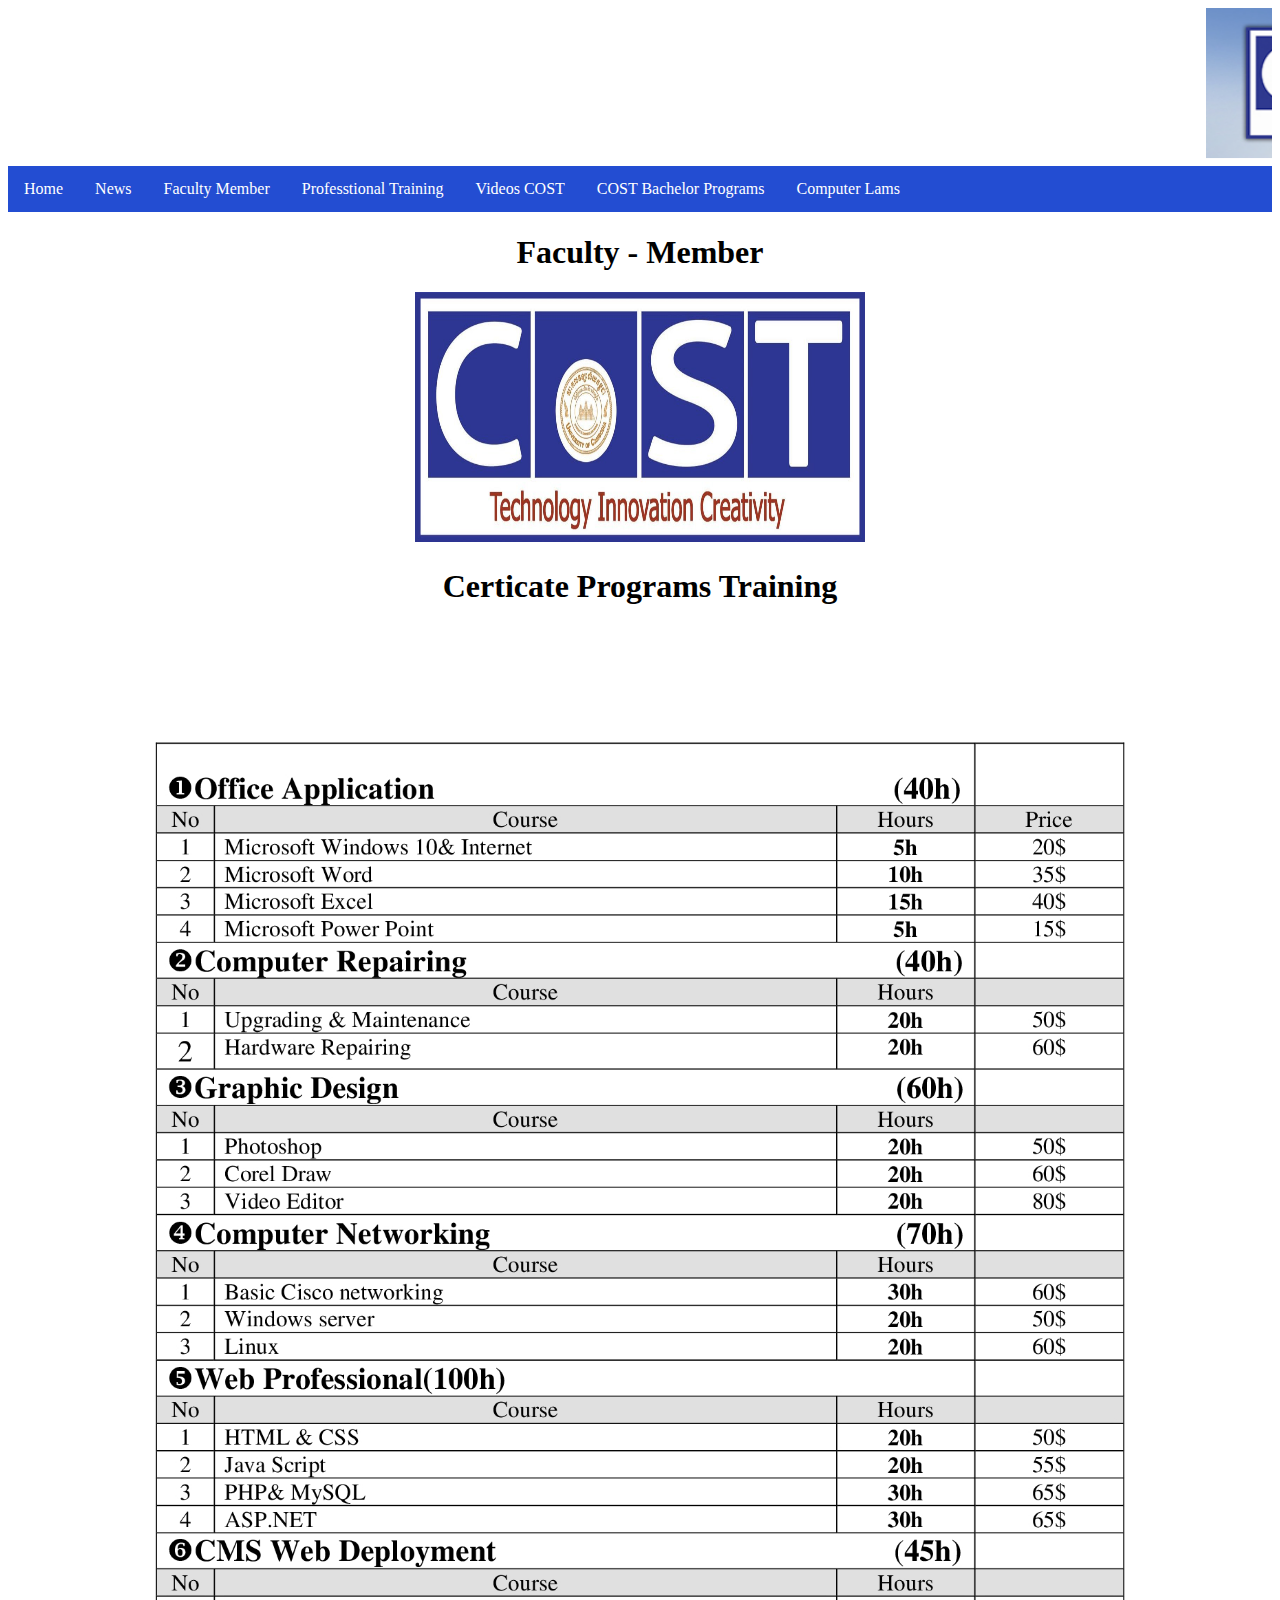
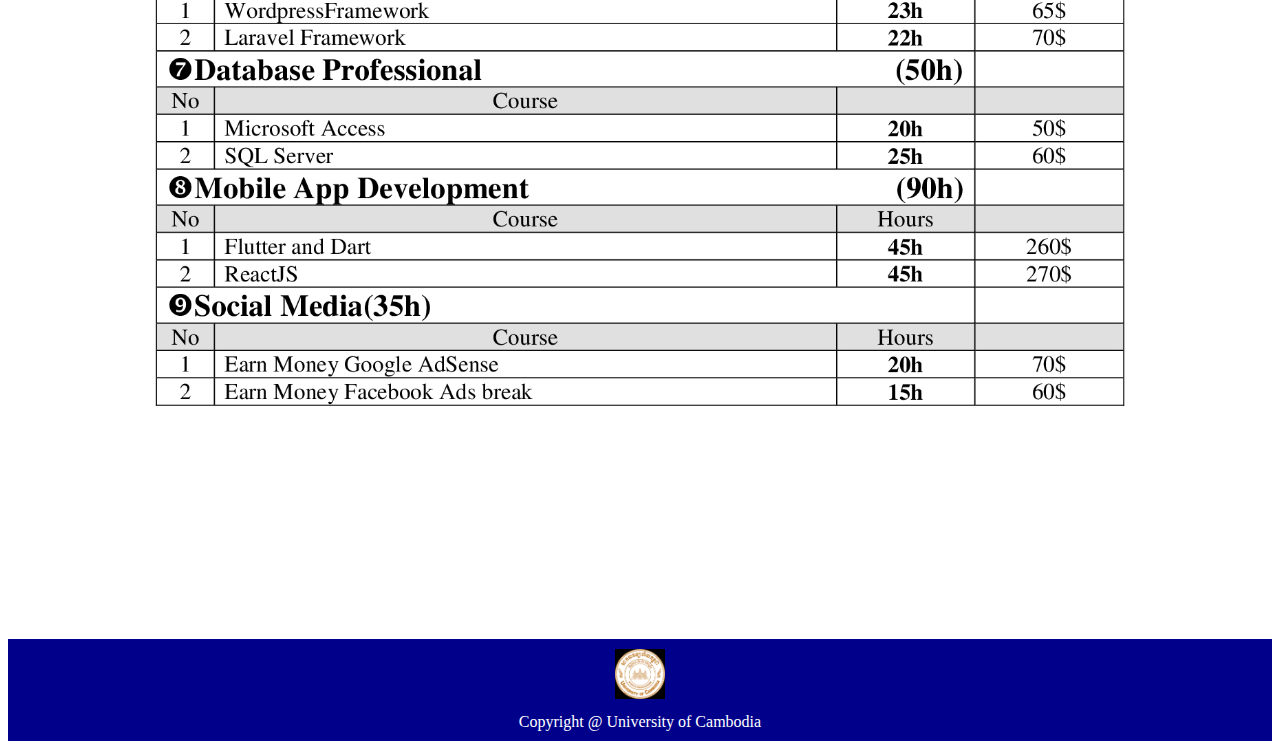
<file: training.html>
<!DOCTYPE HTML>
<html>
<Head>
<title>College Science and Technology</title>
<link rel="icon" type="image/x-icon" href="image/icon.jpg">
<link rel="stylesheet" href="style.css">
</Head>
<style>
ul {
 list-style-type: none;
 margin: 0;
 padding: 0;
 overflow: hidden;
 background-color: #234dd2 ;
}

li {
 float: left;
}

li a, .dropbtn {
 display: inline-block;
 color: white;
 text-align: center;
 padding: 14px 16px;
 text-decoration: none;
}

li a:hover, .dropdown:hover .dropbtn {
 background-color: #28b463;
}

li.dropdown {
 display: inline-block;
}

.dropdown-content {
 display: none;
 position: absolute;
 background-color: #f9f9f9;
 min-width: 160px;
 box-shadow: 0px 8px 16px 0px rgba(0,0,0,0.2);
 z-index: 1;
}

.dropdown-content a {
 color: black;
 padding: 12px 16px;
 text-decoration: none;
 display: block;
 text-align: left;
}

.dropdown-content a:hover {background-color: #f1f1f1;}

.dropdown:hover .dropdown-content {
 display: block;
}
</style>
<div>
    <marquee behavior="slide" direction="left" scrollamount="8">
        <img src="image/banner.jpg" alt="image" style="width: 100%;">
        </marquee>
        </div>
<body>
<ul>
 <li><a href="index.html">Home</a></li>
 <li><a href="news.html">News</a></li>
 <li><a href="faculty.html">Faculty Member</a></li>
 <li><a href="training.html">Professtional Training</a></li>
 <li><a href="video/video.mp4">Videos COST</a></li>
 <li class="dropdown">
 <a href="javascript:void(0)" class="dropbtn">COST Bachelor Programs</a>
 <div class="dropdown-content">
 <a href="IT.html" target="_blank"
            >Information Technology <i style="color: blue">Since 2003</i></a>
 <a href="IT.html" target="_blank"
            >Computer Science <i style="color: blue">Since 2003</i></a
          >

          <a href="IT.html" target="_blank"
            >Electronics and telecommunications
            <i style="color: blue">Since 2003</i></a
          >

          <a href="IT.html" target="_blank"
            >Graphic Design And Multimedia
            <i style="color: red">Since 2026</i></a
          >

          <a href="IT.html" target="_blank"
            >Business Management Information Technology
            <i style="color: red">Since 2026</i></a
          >

          <a href="IT.html" target="_blank"
            >Network Engineering And Cyber Security
            <i style="color: red">Since 2026</i></a
          >

          <a href="IT.html" target="_blank"
            >Data Science And Artificial Intelligence
            <i style="color: red">Since 2026</i></a
          >
        </div>
      </div>

 </li>
 <li class="dropdown">
    <a href="javascript:void(0)" class="dropbtn">Computer Lams</a>
    <div class="dropdown-content">
         <a href="Lam1.html" target="_blank"> Multimedia Lap</a>
          <a href="Lam2.html" target="_blank"> E-learning Lap</a>
          <a href="Lam3.html" target="_blank"> Networking Lap</a>
          <a href="Lam4.html" target="_blank"> IT Center Lap</a>
        </div>
        </li>
</ul>
<h1 style="text-align: center;">Faculty - Member</h1>
<div style="text-align: center;">
    <img src="image/cost.jpg" width="450" height="250">
    </div>
    <h1 style="text-align: center;">Certicate Programs Training</h1>
<div style="text-align: center;">
    <img src="image/training.jpg" width="90%" height="90%">
    </div>

    <div class="footer">
    <img src="image/uc.png" alt="University of Cambodia Logo">
    <p>Copyright @ University of Cambodia</p>

  </div>

</body>
</html>
</file>
<file: style.css>
.footer{
    background-color: darkblue;
    color: white;
    text-align: center;
    padding: 10px 10px;
}
.footer img{
    width: 50px;
    height: 50px;
    margin-bottom: 10px;
}
.footer p {
    margin: 0;
    font-size: 16px;
}
div.gallery{
    border: 2px solid gold;
}
div.gallery{
    border: 2px solid gold;
}
div.gallery img{
    width: 100%;
    height: auto;
}
div.desc{
    padding: 10px;
    text-align: center;
}
*{
    box-sizing: border-box;
}
.responsive{
    padding: 0 6px;
    float: left;
    width: 24.99999%;
}
@media only screen and (max-width: 700px) {
    .responsive{
        width: 49.99999%;
        margin: 6px 0;
    }
}
@media only screen and (max-width: 500px){
    .responsive{
        width: 100%;
    }
}
.clearfix:after{
    content: "";
    display: table;
    clear:both
}
</file>
